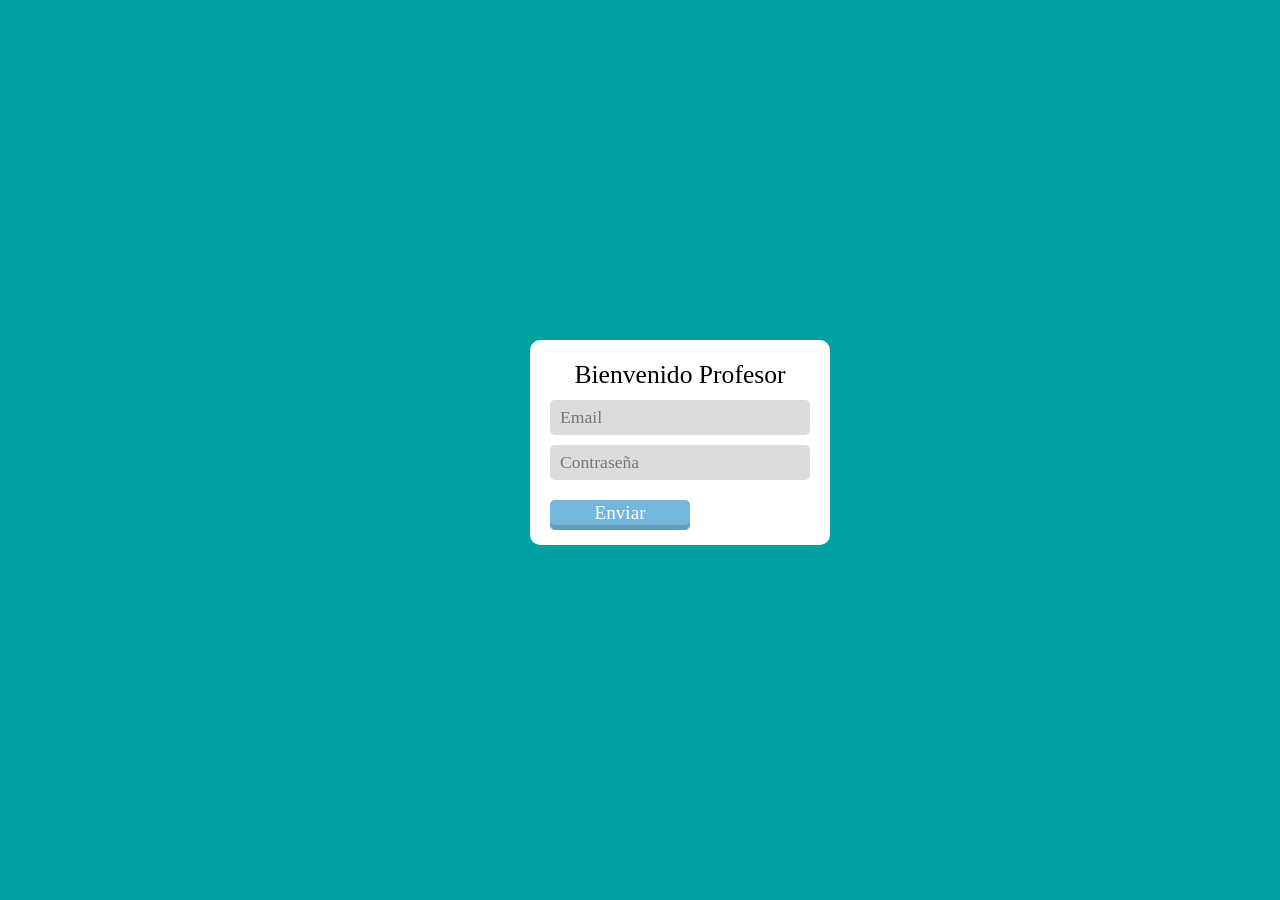
<file: login/login.html>
<!DOCTYPE html>
<html lang="en">
<head>
  <meta charset="UTF-8">
  <meta http-equiv="X-UA-Compatible" content="IE=edge">
  <meta name="viewport" content="width=device-width, initial-scale=1.0">
  <title>Document</title>
  <link rel="stylesheet" href="CSS.css">
</head>
<body>
  <section id="formulario">
       
    <p id="titulo">Bienvenido Profesor</p>
       
       <form action="ingresa.php" method="POST">

           <input type="text" id="email" name="email" placeholder="Email" required="">

           <input type="password" id="pass" name="pass" placeholder="Contraseña" required="">

           <input type="submit" value="Enviar">

          </form>
    
   </section>
</body>
</html>
</file>
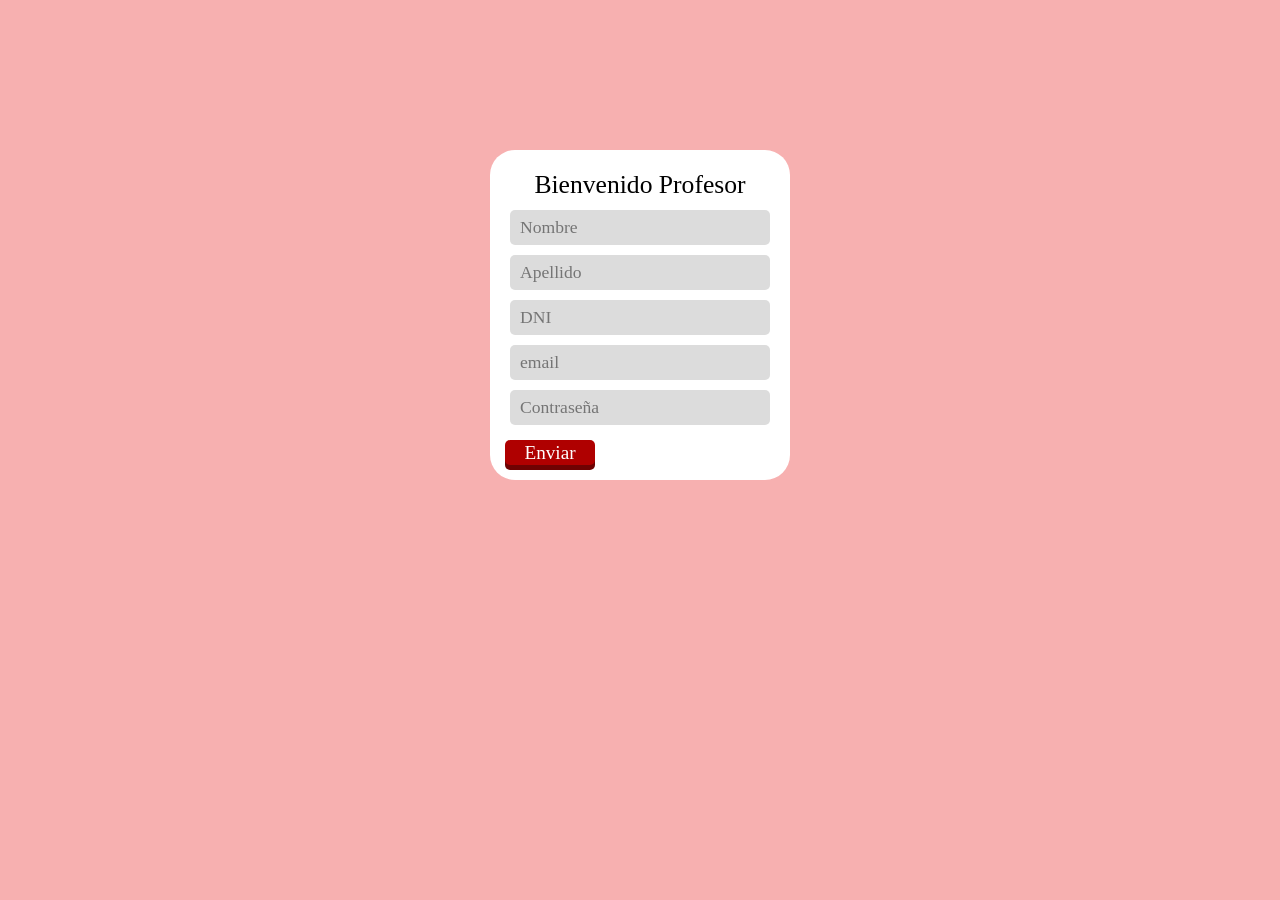
<file: register/register.html>
<!DOCTYPE html>
<html lang="en">
<head>
  <meta charset="UTF-8">      
  <meta http-equiv="X-UA-Compatible" content="IE=edge">
  <meta name="viewport" content="width=device-width, initial-scale=1.0">
  <title>Document</title>
  <link rel="stylesheet" href="estilo.css">
</head>
<body>
  <section id="formulario">

    <p id="titulo">Bienvenido Profesor</p>

       <form action="register.php" method="POST">

           <input type="text" id="nombre" name="nombre" placeholder="Nombre">

           <input type="text" id="apellido" name="apellido" placeholder="Apellido">

           <input type="text" id="dni" name="dni" placeholder="DNI">

           <input type="email" id="email" name="email" placeholder="email">

           <input type="password" id="pass" name="pass" placeholder="Contraseña" minlength="8" required>

           <input type="submit" value="Enviar">



          </form>

   </section>
</body>
</html>
</file>
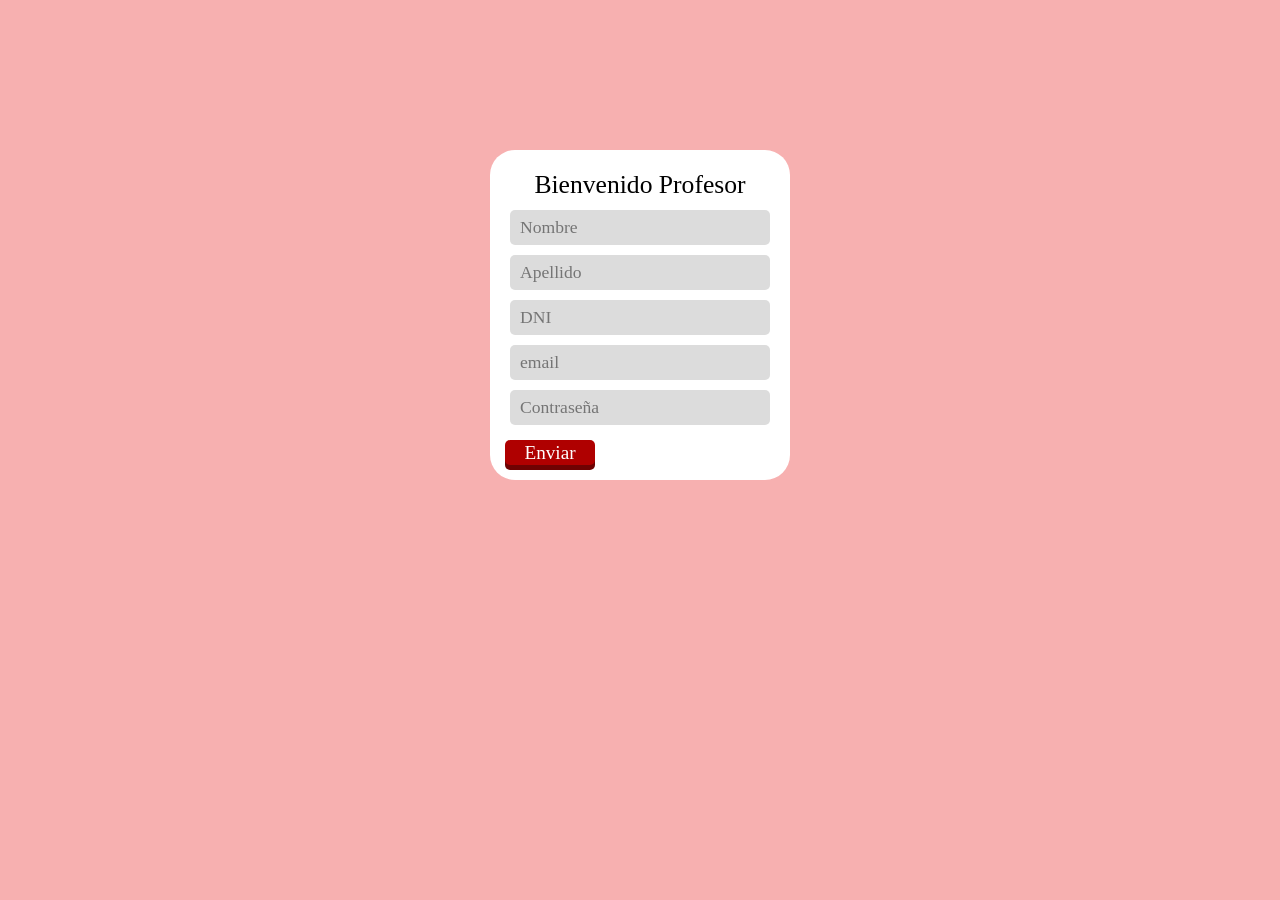
<file: proyecto/register/HTML.html>
<!DOCTYPE html>
<html lang="en">
<head>
  <meta charset="UTF-8">      
  <meta http-equiv="X-UA-Compatible" content="IE=edge">
  <meta name="viewport" content="width=device-width, initial-scale=1.0">
  <title>Document</title>
  <link rel="stylesheet" href="CSSS.css">
</head>
<body>
  <section id="formulario">

    <p id="titulo">Bienvenido Profesor</p>

       <form action="register.php" method="POST">

           <input type="text" id="nombre" name="nombre" placeholder="Nombre">

           <input type="text" id="apellido" name="apellido" placeholder="Apellido">

           <input type="text" id="dni" name="dni" placeholder="DNI">

           <input type="text" id="email" name="email" placeholder="email">

           <input type="text" id="pass" name="pass" placeholder="Contraseña" minlength="8" required>

           <input type="submit" value="Enviar">



          </form>

   </section>
</body>
</html>
</file>
<file: login/CSS.css>
*{
    margin:0px;
    padding:0px;
    font-family: Helvetica neue;
    font-weight: lighter;
}
html,body{
    background-color: rgb(0, 161, 161);
}
section#formulario{
position: absolute;
top:50%;
left:50%;
margin-left: -110px;
margin-top: -110px;
width:300px;
min-height: 100px;
background-color: white;
overflow: hidden;
border-radius: 10px;
border-radius: ;
}
p#titulo{
font-size: 1.6em;
text-align: center;
margin-top: 20px;
}
input[type="text"]{
    width: 250px;
    height: 35px;
    margin-left: 20px;
    margin-top: 10px;
    padding-left: 10px;
    
    font-size: 1.1em;
    outline: none;
    border: 0px;
    background-color: #dcdcdc;
    border-radius: 5px;
}
input[type="password"]{
    width: 250px;
    height: 35px;
    margin-left: 20px;
    margin-top: 10px;
    padding-left: 10px;
    
    font-size: 1.1em;
    outline: none;
    border: 0px;
    background-color: #dcdcdc;
    border-radius: 5px;
}

input[type="submit"]{
    margin: 20px;
    margin-bottom: 20px;
    width: 140px;
    height: 25px; 
    outline: none;
    border: 0px;
    background-color: #75b6dc;
    color: white;
    font-size: 1.2em;
    border-radius: 5px;
    -webkit-box-shadow:0px 5px 0px #659dbf;
    }
</file>
<file: register/estilo.css>
*{
    margin:0px;
    padding:0px;
    font-family: Helvetica neue;
    box-shadow: 1px;
    font-weight: lighter;
}
html,body{
    background-color: rgb(247, 176, 176);
}
section#formulario{
position: absolute;
top:50%;
left:50%;
margin-left: -150px;
margin-top: -300px;
width:300px;
min-height: 100px;
background-color: rgb(255, 255, 255);
overflow: hidden;
border-radius: 25px;
}
p#titulo{
font-size: 1.6em;
text-align: center;
margin-top: 20px;
}
input[type="text"],input[type="email"],input[type="password"]{
    width: 250px;
    height: 35px;
    margin-left: 20px;
    margin-top: 10px;
    padding-left: 10px;
    font-size: 1.1em;
    outline: none;
    border: 0px;
    background-color: #dcdcdc;
    border-radius: 5px;
}

input[type="submit"]{
    margin: 15px;
    margin-bottom: 15px;
    width: 90px;
    height: 25px; 
    outline: none;
    border: 0px;
    background-color: rgb(175, 0, 0);
    color: white;
    font-size: 1.2em;
    border-radius: 5px;
    box-shadow:5px 10px 0px #000000;
    -webkit-box-shadow:0px 5px 0px #6e0202;
    }
</file>
<file: proyecto/register/CSSS.css>
*{
    margin:0px;
    padding:0px;
    font-family: Helvetica neue;
    box-shadow: 1px;
    font-weight: lighter;
}
html,body{
    background-color: rgb(247, 176, 176);
}
section#formulario{
position: absolute;
top:50%;
left:50%;
margin-left: -150px;
margin-top: -300px;
width:300px;
min-height: 100px;
background-color: rgb(255, 255, 255);
overflow: hidden;
border-radius: 25px;
}
p#titulo{
font-size: 1.6em;
text-align: center;
margin-top: 20px;
}
input[type="text"]{
    width: 250px;
    height: 35px;
    margin-left: 20px;
    margin-top: 10px;
    padding-left: 10px;
    
    font-size: 1.1em;
    outline: none;
    border: 0px;
    background-color: #dcdcdc;
    border-radius: 5px;
}

input[type="submit"]{
    margin: 15px;
    margin-bottom: 15px;
    width: 90px;
    height: 25px; 
    outline: none;
    border: 0px;
    background-color: rgb(175, 0, 0);
    color: white;
    font-size: 1.2em;
    border-radius: 5px;
    box-shadow:5px 10px 0px #000000;
    -webkit-box-shadow:0px 5px 0px #6e0202;
    }
.pass[type="password"]{
    width: 250px;
    height: 35px;
    margin-left: 20px;
    margin-top: 10px;
    padding-left: 10px;
    
    font-size: 1.1em;
    outline: none;
    border: 0px;
    background-color: #dcdcdc;
    border-radius: 5px;
}
</file>
